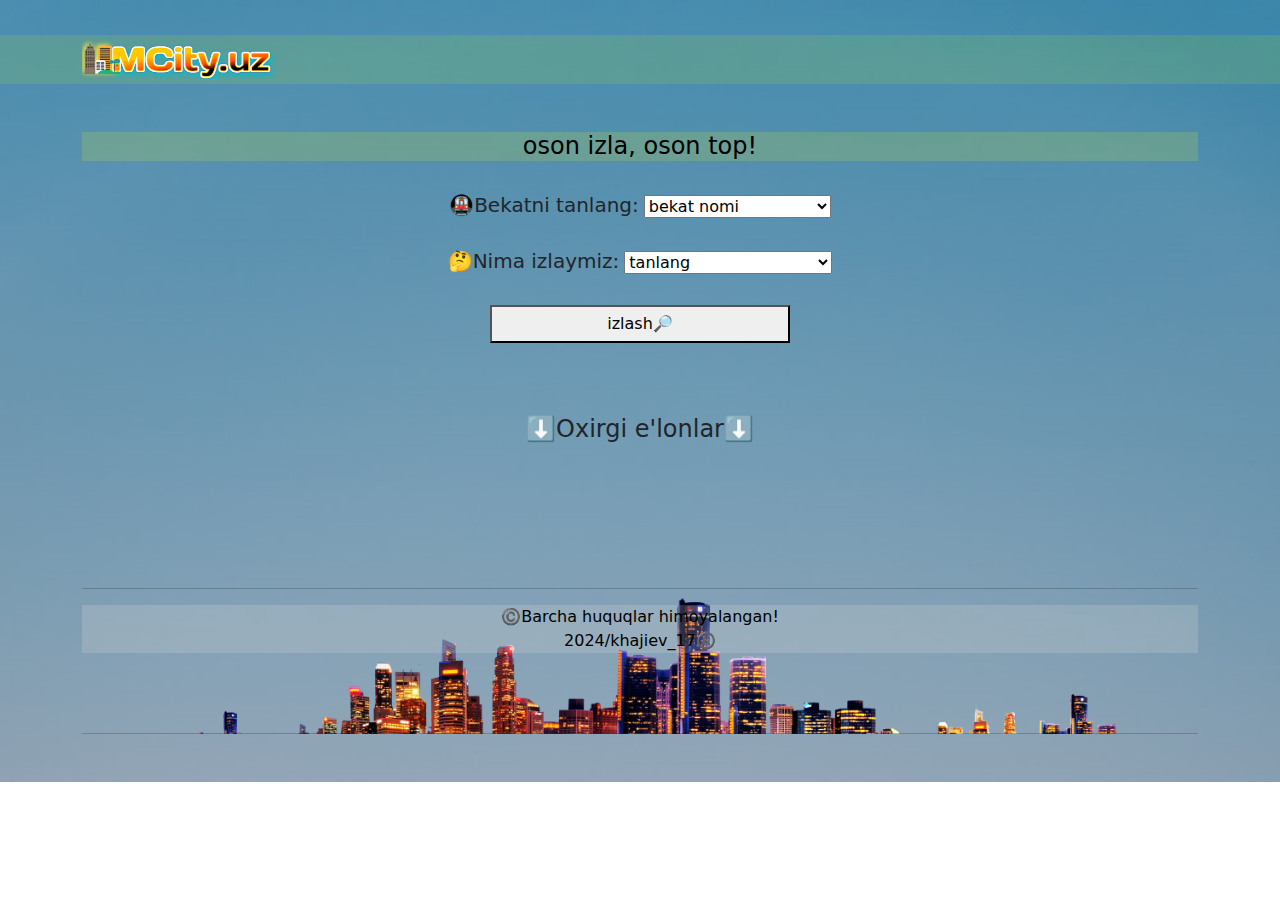
<file: index.html>
<!DOCTYPE html>
<html lang="uz">
<head>
    <meta charset="UTF-8">
    <meta name="viewport" content="width=device-width, initial-scale=1.0">
    <title>MCity.uz oson izla, oson top</title>
		<link rel="stylesheet" href="https://cdn.jsdelivr.net/npm/bootstrap@5.3.2/dist/css/bootstrap.min.css">
    <script src="https://cdn.jsdelivr.net/npm/@popperjs/core@2.11.8/dist/umd/popper.min.js" integrity="sha384-I7E8VVD/ismYTF4hNIPjVp/Zjvgyol6VFvRkX/vR+Vc4jQkC+hVqc2pM8ODewa9r" crossorigin="anonymous"></script>
<script src="https://cdn.jsdelivr.net/npm/bootstrap@5.3.2/dist/js/bootstrap.min.js" integrity="sha384-BBtl+eGJRgqQAUMxJ7pMwbEyER4l1g+O15P+16Ep7Q9Q+zqX6gSbd85u4mG4QzX+" crossorigin="anonymous"></script>
<link rel="stylesheet" href="navbar.css">
<script src="navbar.js"></script>
<link rel="stylesheet" href="background.css">
</head>
<body>
  <div class="box">
    <div class="boh">
	<style>
		header {margin-top: 35px;}
		</style>
  <header>
    <nav class="navbar">
      <div class="container">
        <a class="navbar-brand" href="index.html">
          <img src="logo.png" alt="logo" width="196">
        </a>
        <ul class="navbar-nav">
        </ul>
      </div>
    </nav>
  </header>
	<div class="container text-center my-5">
   <!-- <h1 style="color: rgb(0, 0, 0); background-color: rgba(236, 228, 217, 0.518);">MCity.uz</h1> -->
    <h4 style="color: rgb(0, 0, 0); background-color: rgba(235, 250, 22, 0.158);">oson izla, oson top!</h4>
    <br>

    <label for="bekat"><h5>🚇Bekatni tanlang:</h5></label>
    
    <select id="bekat" name="bekat">
        <option value="">bekat nomi</option>
        <option value="" href="hammasi.html" >Hammasi</option>
      <option value="Abdulla Qodiriy">Abdulla Qodiriy</option>
      <option value="Alisher Navoiy">Alisher Navoiy</option>
      <option value="Amir Temur xiyoboni">Amir Temur xiyoboni</option>
      <option value="Beruniy">Beruniy</option>
      <option value="Bodomzor">Bodomzor</option>
      <option value="Buyuk ipak yo'li">Buyuk ipak yo'li</option>
      <option value="Chinor">Chinor</option>
      <option value="Chilonzor">Chilonzor</option>
      <option value="Chorsu">Chorsu</option>2
      <option value="Choshtepa">Choshtepa</option>
      <option value="Do'stlik">Do'stlik</option>
      <option value="G'afur G'ulom">G'afur G'ulom</option>
      <option value="Hamid Olimjon">Hamid Olimjon</option>
      <option value="Kosmonavtlar">Kosmonavtlar</option>
      <option value="Mashinasozlik">Mashinasozlik</option>
      <option value="Matonat">Matonat</option>
      <option value="Ming o'rik">Ming o'rik</option>
      <option value="Minor">Minor</option>
      <option value="Milliy bog'">Milliy bog'</option>
      <option value="Mirzo Ulugbek">Mirzo Ulugbek</option>
      <option value="Mustaqillik maydoni">Mustaqillik maydoni</option>
      <option value="Olmos">Olmos</option>
      <option value="Olmozor">Olmozor</option>
      <option value="Oybek">Oybek</option>
      <option value="O'zbekiston">O'zbekiston</option>
      <option value="O'zgarish">O'zgarish</option>
      <option value="Paxtakor">Paxtakor</option>
      <option value="Pushkin">Pushkin</option>
      <option value="Qipchoq">Qipchoq</option>
      <option value="Qiyot">Qiyot</option>
      <option value="Qo'yliq">Qo'yliq</option>
      <option value="Quruvchilar">Quruvchilar</optio8n>
      <option value="Rohat">Rohat</option>
      <option value="Sergeli">Sergeli</option>
      <option value="Shahriston">Shahriston</option>
      <option value="Tinchlik">Tinchlik</option>
      <option value="Turkiston">Turkiston</option>
      <option value="Turon">Turon</option>
      <option value="Tuzel">Tuzel</option>
      <option value="Tolariq">Tolariq</option>
      <option value="Texnopark">Texnopark</option>
      <option value="Toshkent">Toshkent</option>
      <option value="Yunusobod">Yunusobod</option>
      <option value="Yunus Rajabiy">Yunus Rajabiy</option>
      <option value="Yashnobod">Yashnobod</option>
      <option value="Yangiobod">Yangiobod</option>
      <option value="Yangihayot">Yangihayot</option>
      <option value="Xalqlar do'stligi">Xalqlar do'stligi</option>
      <option value="Xonobod">Xonobod</option>
    </select>
    <br>
    <br>
    <label for="tanlov"><h5>🤔Nima izlaymiz:</h5></label>
    <select name="tanlov" id="tanlov">
        <option value="">tanlang</option>
        <option value="Hammasi" href="hammasi.html">Hammasi</option>
        <option value="🏪Mexmonxona">🏪Mexmonxona</option>
        <option value="🛌Kvartira">🛌Kvartira</option>
        <option value="🛍Oldi-sotdi">🛍Oldi-sotdi</option>
        <option value="🪚Usta qidiryabman">🪚Usta qidiryabman</option>
        <option value="🕵️‍♂️Ish qidiryabman">🕵️‍♂️Ish qidiryabman</option>
        <option value="🍔Oshxona kafe">🍔Oshxona/kafe</option>
        <option value="✂️Sartaroshxona/Salon">✂️Sartaroshxona/Salon</option>
        <option value="🛠Remont maishiy">🛠Remont maishiy</option>
        <option value="💊Tibbiyot">💊Tibbiyot</option>
    </select>
    <br>
    <br>
    <style> sentr {text-align: center; } spacer {margin-bottom: 15px;} button {display: inline-block; padding: 5px 115px; } </style>
    <div class="sentr spacer button"></div> 
    <button onclick="showResults()">izlash🔎</button>
    <script>
      function showResults() {
          var selectedElement = document.getElementById("bekat").value;
          var selectedCategory = document.getElementById("tanlov").value;
          window.location.href = "results.html?element=" + selectedElement + "&category=" + selectedCategory;
      }
  </script>
    <br>
    <br>
    <br>
    <br>
    <h4>⬇️Oxirgi e'lonlar⬇️</h4>
    <br>
    <br>
    <br>
    <br>
    <br>
    <hr>
    <p style= "text-align: center;color: rgb(0, 0, 0); background-color: rgba(236, 228, 217, 0.192);"> ©️Barcha huquqlar himoyalangan!<br> 2024/khajiev_17®️ </p>
    <br style="color: rgb(0, 0, 0); background-color: rgba(228, 228, 217, 0.192);">
    <br>
    <hr>
		</div>
  </div>
  </div>
  </div>
    </body>
    </html>
</file>
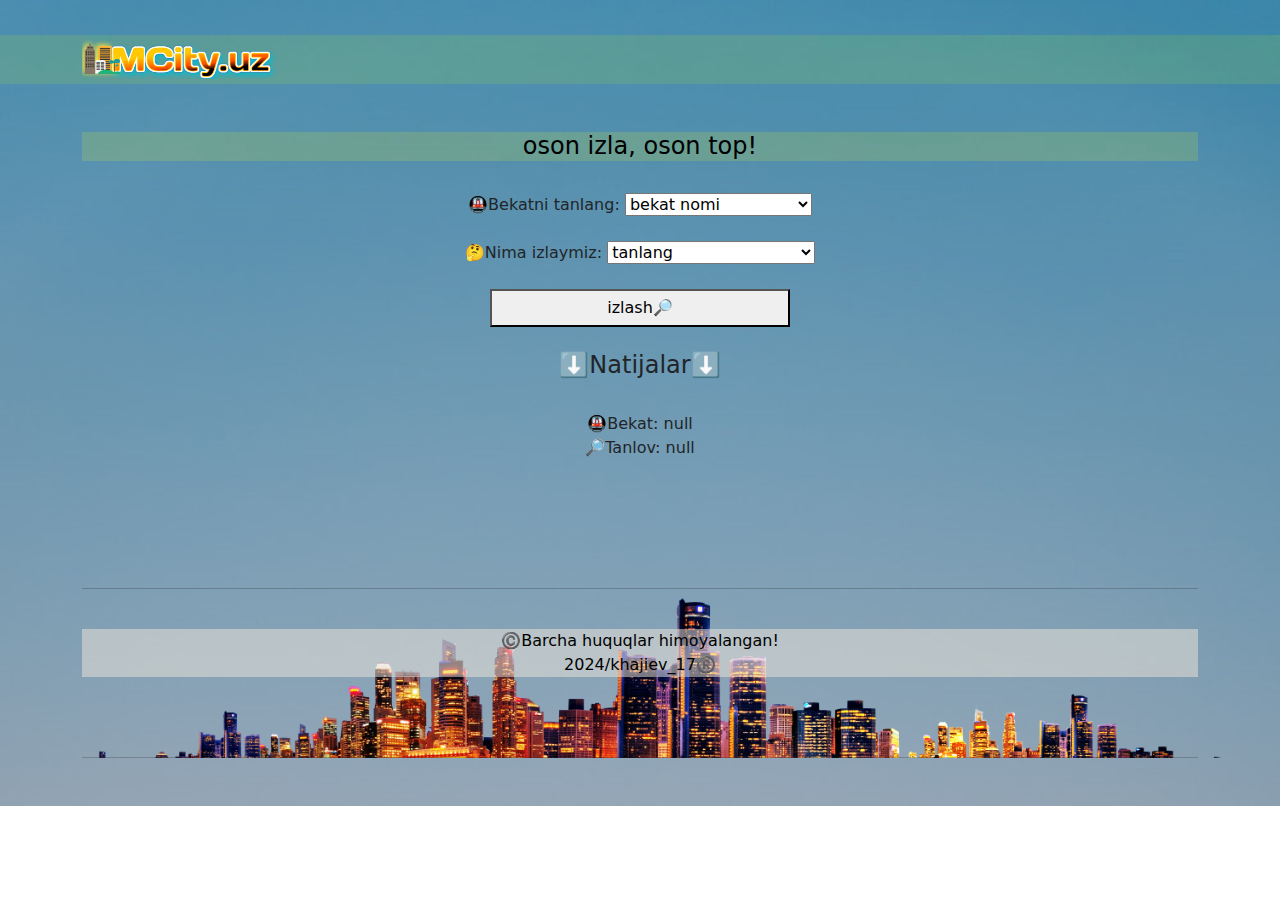
<file: results.html>
<!DOCTYPE html>
<html lang="uz">
<head>
    <meta charset="UTF-8">
    <meta name="viewport" content="width=device-width, initial-scale=1.0">
    <title>Natija</title>
		<link rel="stylesheet" href="https://cdn.jsdelivr.net/npm/bootstrap@5.3.2/dist/css/bootstrap.min.css">
    <script src="https://cdn.jsdelivr.net/npm/@popperjs/core@2.11.8/dist/umd/popper.min.js" integrity="sha384-I7E8VVD/ismYTF4hNIPjVp/Zjvgyol6VFvRkX/vR+Vc4jQkC+hVqc2pM8ODewa9r" crossorigin="anonymous"></script>
<script src="https://cdn.jsdelivr.net/npm/bootstrap@5.3.2/dist/js/bootstrap.min.js" integrity="sha384-BBtl+eGJRgqQAUMxJ7pMwbEyER4l1g+O15P+16Ep7Q9Q+zqX6gSbd85u4mG4QzX+" crossorigin="anonymous"></script>
<link rel="stylesheet" href="navbar.css">
<script src="navbar.js"></script>
<link rel="stylesheet" href="background.css">
</head>
<body>
  <div class="box">
    <div class="boh">
	<style>
		header {margin-top: 35px;}
		</style>
  <header>
    <nav class="navbar">
      <div class="container">
        <a class="navbar-brand" href="index.html">
          <img src="logo.png" alt="logo" width="196">
        </a>
        <ul class="navbar-nav">
        </ul>
      </div>
    </nav>
  </header>
	<div class="container text-center my-5">
		<h4 style="color: rgb(0, 0, 0); background-color: rgba(235, 250, 22, 0.158);">oson izla, oson top!</h4>
    <br>
    <label for="bekat">🚇Bekatni tanlang:</label>
    
    <select id="bekat" name="bekat">
        <option value="">bekat nomi</option>
        <option value="" href="hammasi.html" >Hammasi</option>
      <option value="Abdulla Qodiriy">Abdulla Qodiriy</option>
      <option value="Alisher Navoiy">Alisher Navoiy</option>
      <option value="Amir Temur xiyoboni">Amir Temur xiyoboni</option>
      <option value="Beruniy">Beruniy</option>
      <option value="Bodomzor">Bodomzor</option>
      <option value="Buyuk ipak yo'li">Buyuk ipak yo'li</option>
      <option value="Chinor">Chinor</option>
      <option value="Chilonzor">Chilonzor</option>
      <option value="Chorsu">Chorsu</option>2
      <option value="Choshtepa">Choshtepa</option>
      <option value="Do'stlik">Do'stlik</option>
      <option value="G'afur G'ulom">G'afur G'ulom</option>
      <option value="Hamid Olimjon">Hamid Olimjon</option>
      <option value="Kosmonavtlar">Kosmonavtlar</option>
      <option value="Mashinasozlik">Mashinasozlik</option>
      <option value="Matonat">Matonat</option>
      <option value="Ming o'rik">Ming o'rik</option>
      <option value="Minor">Minor</option>
      <option value="Milliy bog'">Milliy bog'</option>
      <option value="Mirzo Ulugbek">Mirzo Ulugbek</option>
      <option value="Mustaqillik maydoni">Mustaqillik maydoni</option>
      <option value="Olmos">Olmos</option>
      <option value="Olmozor">Olmozor</option>
      <option value="Oybek">Oybek</option>
      <option value="O'zbekiston">O'zbekiston</option>
      <option value="O'zgarish">O'zgarish</option>
      <option value="Paxtakor">Paxtakor</option>
      <option value="Pushkin">Pushkin</option>
      <option value="Qipchoq">Qipchoq</option>
      <option value="Qiyot">Qiyot</option>
      <option value="Qo'yliq">Qo'yliq</option>
      <option value="Quruvchilar">Quruvchilar</optio8n>
      <option value="Rohat">Rohat</option>
      <option value="Sergeli">Sergeli</option>
      <option value="Shahriston">Shahriston</option>
      <option value="Tinchlik">Tinchlik</option>
      <option value="Turkiston">Turkiston</option>
      <option value="Turon">Turon</option>
      <option value="Tuzel">Tuzel</option>
      <option value="Tolariq">Tolariq</option>
      <option value="Texnopark">Texnopark</option>
      <option value="Toshkent">Toshkent</option>
      <option value="Yunusobod">Yunusobod</option>
      <option value="Yunus Rajabiy">Yunus Rajabiy</option>
      <option value="Yashnobod">Yashnobod</option>
      <option value="Yangiobod">Yangiobod</option>
      <option value="Yangihayot">Yangihayot</option>
      <option value="Xalqlar do'stligi">Xalqlar do'stligi</option>
      <option value="Xonobod">Xonobod</option>
    </select>
    <br>
    <br>
    <label for="tanlov">🤔Nima izlaymiz:</label>
    <select name="tanlov" id="tanlov">
        <option value="">tanlang</option>
        <option value="Hammasi" href="hammasi.html">Hammasi</option>
        <option value="🏪Mexmonxona">🏪Mexmonxona</option>
        <option value="🛌Kvartira">🛌Kvartira</option>
        <option value="🛍Oldi-sotdi">🛍Oldi-sotdi</option>
        <option value="🪚Usta qidiryabman">🪚Usta qidiryabman</option>
        <option value="🕵️‍♂️Ish qidiryabman">🕵️‍♂️Ish qidiryabman</option>
        <option value="🍔Oshxona kafe">🍔Oshxona/kafe</option>
        <option value="✂️Sartaroshxona/Salon">✂️Sartaroshxona/Salon</option>
        <option value="🛠Remont maishiy">🛠Remont maishiy</option>
        <option value="💊Tibbiyot">💊Tibbiyot</option>
    </select>
    <br>
    <br>
    <style> sentr {text-align: center; } spacer {margin-bottom: 15px;} button {display: inline-block; padding: 5px 115px; } </style>
    <div class="sentr spacer button"></div> 
    <button onclick="showResults()">izlash🔎</button>
    <script>
      function showResults() {
          var selectedElement = document.getElementById("bekat").value;
          var selectedCategory = document.getElementById("tanlov").value;
          window.location.href = "results.html?element=" + selectedElement + "&category=" + selectedCategory;
      }
  </script>
    <br>
    <br>
    <h4>⬇️Natijalar⬇️</h4>
    <br>
    <p id="result"></p>

    <script>
        var urlParams = new URLSearchParams(window.location.search);
        var selectedElement = urlParams.get('element');
        var selectedCategory = urlParams.get('category');

        document.getElementById("result").innerHTML = "🚇Bekat: " + selectedElement + "<br>🔎Tanlov: " + selectedCategory;
    </script>
    <br>
    <br>
    <br>
    <br>
    <hr>
    <br>
    <p style= "text-align: center;color: rgb(0, 0, 0); background-color: rgb(236, 228, 217, 0.518);"> ©️Barcha huquqlar himoyalangan!<br> 2024/khajiev_17®️ </p>
    <br style="color: rgb(0, 0, 0); background-color: rgba(236, 228, 217, 0.518);">
    <br>
    <hr>
		</div>
    </div>
    </div>
    </body>
    </html>
</file>
<file: navbar.css>
.navbar {
    background-color: #a9ee2828;
    color: #fff;
    padding: 0px;
    margin-top: 25px;
    margin-bottom: 1px;
  }

  .navbar-brand {
    float: left;
    margin-right: 10px;
  }
  
  .navbar-search {
    float: right;
    width: 100px;
  }
  
  .navbar-search input {
    width: 100%;
    padding: 1px;
    border: 1px solid #ccc;
  }
  
  .navbar-search button {
    float: center;
    width: 100%;
    background-color: #fff;
    color: #333;
    border: 1px solid #ccc;
    padding: 1px;
  }
  
  .navbar-nav {
    float: right;
  }
  
  .navbar-nav li {
    display: inline-block;
    margin-right: 10px;
  }
  
  .navbar-nav a {
    color: #fff;
    text-decoration: none;
  }
  
  @media (max-width: 768px) {
    .navbar {
      text-align: center;
    }
  
    .navbar-brand {
      float: none;
      margin: 0 auto;
    }
  
    .navbar-search {
      float: right;
      width: 100%;
      margin-bottom: 1px;
    }
  
    .navbar-nav {
      float: none;
      display: block;
    }
  
    .navbar-nav li {
      display: block;
      margin: 0;
    }
  }
</file>
<file: background.css>
.box {
    background-image: url("bac.jpeg");
    background-repeat: no-repeat;
    background-size: cover;
    overflow: hidden;
}
  
.boh {
    background-image: url(pas.png);
    background-repeat: no-repeat;
    background-size: contain;
    background-position: center bottom;
    background-attachment: fixed;
}
</file>
